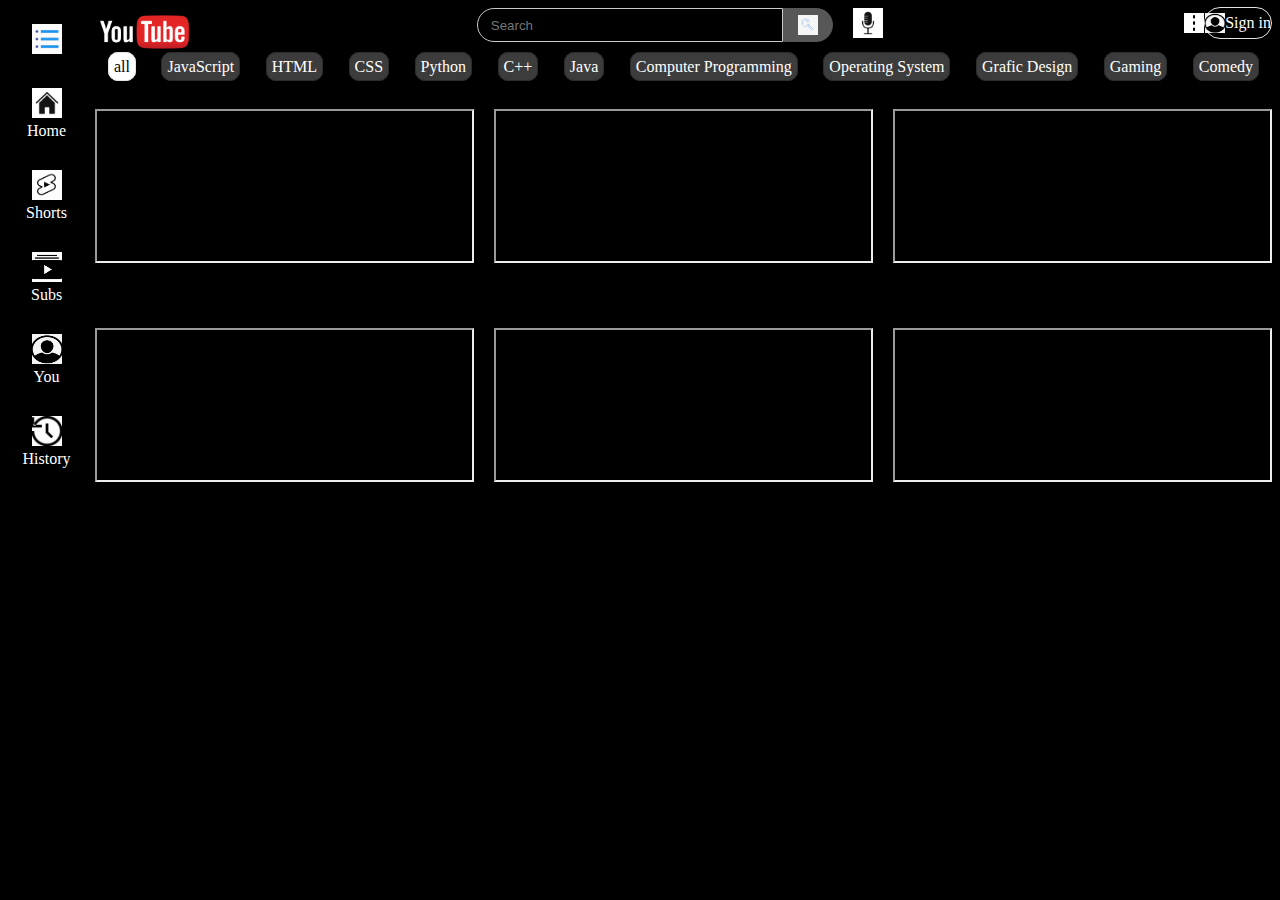
<file: index.html>
<!DOCTYPE html>
<html lang="en">
<head>
    <meta charset="UTF-8">
    <meta name="viewport" content="width=device-width, initial-scale=1.0">
    <title>Document</title>
    <link rel="stylesheet" href="CSS 12.css">
    <!-- <link rel="stylesheet" href="https://cdnjs.cloudflare.com/ajax/libs/font-awesome/6.7.2/css/all.min.css" integrity="sha512-Evv84Mr4kqVGRNSgIGL/F/aIDqQb7xQ2vcrdIwxfjThSH8CSR7PBEakCr51Ck+w+/U6swU2Im1vVX0SVk9ABhg==" crossorigin="anonymous" referrerpolicy="no-referrer" /> -->
</head>
<body>
    <div class="side">
        <p>
            <img class="icon1" src="list.png" alt="list"><br>
            <img class="icon" src="home.png" alt="home"><br>Home<br>
            <img class="icon" src="shorts.png" alt="short"><br>Shorts<br>
            <img class="icon" src="subs.png" alt="subs"><br>Subs<br>
            <img class="icon" src="prof.png" alt="pro"><br>You<br>
            <img class="icon" src="history.png" alt="history"><br>History<br>
        </p>
    </div>
    <div class="header">
        <div class="toph">
            <img class="icon2" src="TY.png" alt="YT">
            <div class="serch">
                <input  class="ser" type="text" name="ser" id="ser" placeholder="   Search">
                <div class="serend">
                    <img class="icon3" src="mag.png" alt="mag">
                </div>
                <div class="mic">
                    <img class="icon1" src="mic.png" alt="mic">
                </div>
            </div>
            <div class="acc">
                <img class="icon4" src="dots.png" alt="dots">
                <div class="bord">
                    <img class="icon4" src="prof.png" alt="prof">
                    <span class="rest1">Sign in</span>
                </div>
            </div>
        </div>
        <div class="both">
            <div>
                <span class="all">
                    all
                </span>
            </div>
            <div>
                <span class="rest">
                    JavaScript
                </span>
            </div>
            <div>
                <span class="rest">
                    HTML
                </span>
            </div>
            <div>
                <span class="rest">
                    CSS
                </span>
            </div>
            <div>
                <span class="rest">
                    Python
                </span>
            </div>
            <div>
                <span class="rest">
                    C++
                </span>
            </div>
            <div>
                <span class="rest">
                    Java
                </span>
            </div>
            <div>
                <span class="rest">
                    Computer Programming
                </span>
            </div>
            <div>
                <span class="rest">
                    Operating System
                </span>
            </div>
            <div>
                <span class="rest">
                    Grafic Design
                </span>
            </div>
            <div>
                <span class="rest">
                    Gaming 
                </span>
            </div>
            <div>
                <span class="rest">
                    Comedy
                </span>
            </div>
        </div>
    </div>
    <div class="main">
        <div class="v1">
            <iframe src="https://www.youtube.com/embed/Uzv3djZkSsc"></iframe>
        </div>
        <div class="v2">
            <iframe src="https://www.youtube.com/embed/wil6oMUc-Bs"></iframe>
        </div>
        <div class="v3">
            <iframe src="https://www.youtube.com/embed/D7Ze7yh21-Y"></iframe>
        </div>
        <div class="v4">
            <iframe src="https://www.youtube.com/embed/nUad8BqL9SI"></iframe>
        </div>
        <div class="v5">
            <iframe src="https://www.youtube.com/embed/EcPMA4DIakM"></iframe>
        </div>
        <div class="v6">
            <iframe src="https://www.youtube.com/embed/ezP4kbOvs_E"></iframe>
        </div>
    </div>
</body>
</html>
</file>
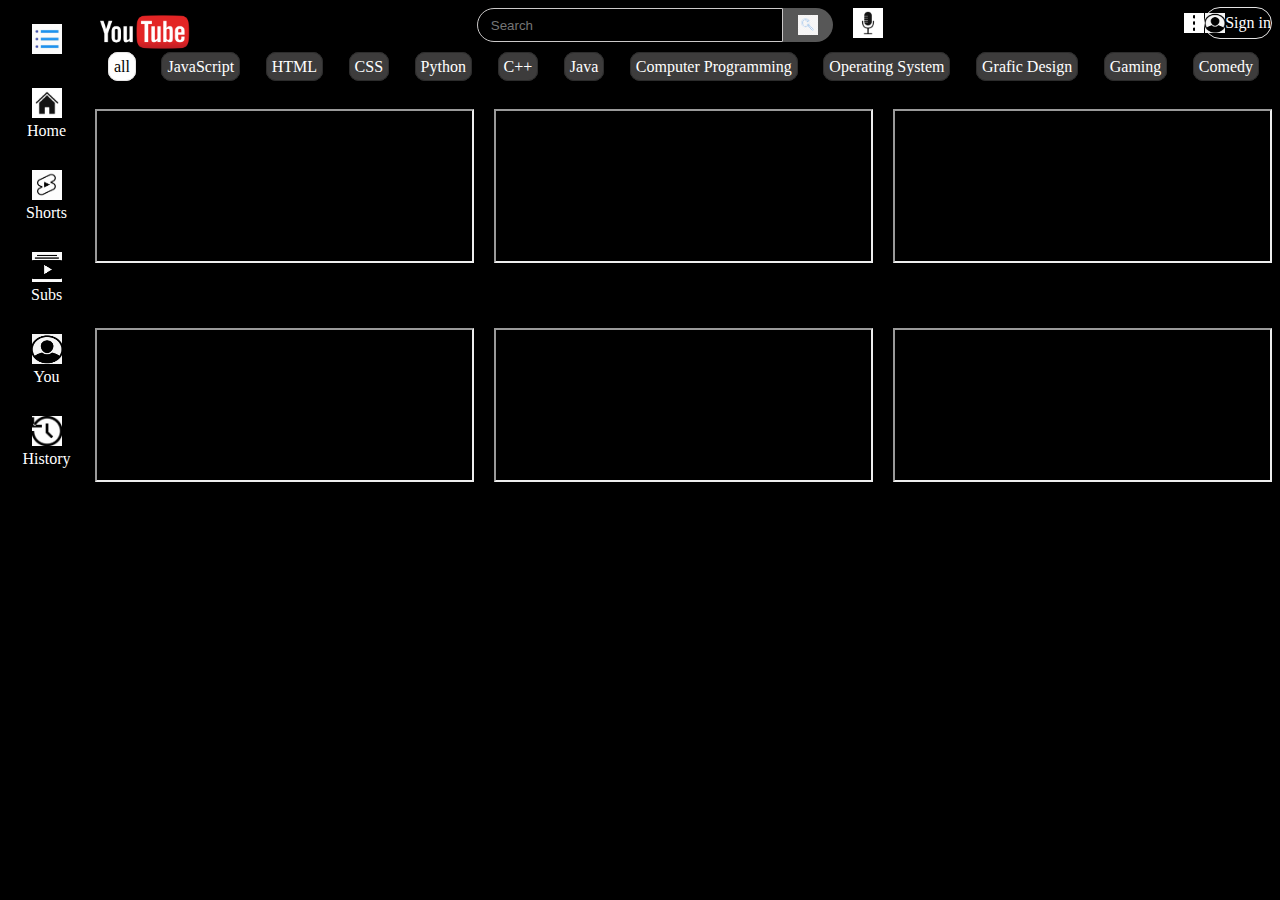
<file: CSS 12.html>
<!DOCTYPE html>
<html lang="en">
<head>
    <meta charset="UTF-8">
    <meta name="viewport" content="width=device-width, initial-scale=1.0">
    <title>Document</title>
    <link rel="stylesheet" href="CSS 12.css">
    <!-- <link rel="stylesheet" href="https://cdnjs.cloudflare.com/ajax/libs/font-awesome/6.7.2/css/all.min.css" integrity="sha512-Evv84Mr4kqVGRNSgIGL/F/aIDqQb7xQ2vcrdIwxfjThSH8CSR7PBEakCr51Ck+w+/U6swU2Im1vVX0SVk9ABhg==" crossorigin="anonymous" referrerpolicy="no-referrer" /> -->
</head>
<body>
    <div class="side">
        <p>
            <img class="icon1" src="list.png" alt="list"><br>
            <img class="icon" src="home.png" alt="home"><br>Home<br>
            <img class="icon" src="shorts.png" alt="short"><br>Shorts<br>
            <img class="icon" src="subs.png" alt="subs"><br>Subs<br>
            <img class="icon" src="prof.png" alt="pro"><br>You<br>
            <img class="icon" src="history.png" alt="history"><br>History<br>
        </p>
    </div>
    <div class="header">
        <div class="toph">
            <img class="icon2" src="TY.png" alt="YT">
            <div class="serch">
                <input  class="ser" type="text" name="ser" id="ser" placeholder="   Search">
                <div class="serend">
                    <img class="icon3" src="mag.png" alt="mag">
                </div>
                <div class="mic">
                    <img class="icon1" src="mic.png" alt="mic">
                </div>
            </div>
            <div class="acc">
                <img class="icon4" src="dots.png" alt="dots">
                <div class="bord">
                    <img class="icon4" src="prof.png" alt="prof">
                    <span class="rest1">Sign in</span>
                </div>
            </div>
        </div>
        <div class="both">
            <div>
                <span class="all">
                    all
                </span>
            </div>
            <div>
                <span class="rest">
                    JavaScript
                </span>
            </div>
            <div>
                <span class="rest">
                    HTML
                </span>
            </div>
            <div>
                <span class="rest">
                    CSS
                </span>
            </div>
            <div>
                <span class="rest">
                    Python
                </span>
            </div>
            <div>
                <span class="rest">
                    C++
                </span>
            </div>
            <div>
                <span class="rest">
                    Java
                </span>
            </div>
            <div>
                <span class="rest">
                    Computer Programming
                </span>
            </div>
            <div>
                <span class="rest">
                    Operating System
                </span>
            </div>
            <div>
                <span class="rest">
                    Grafic Design
                </span>
            </div>
            <div>
                <span class="rest">
                    Gaming 
                </span>
            </div>
            <div>
                <span class="rest">
                    Comedy
                </span>
            </div>
        </div>
    </div>
    <div class="main">
        <div class="v1">
            <iframe src="https://www.youtube.com/embed/Uzv3djZkSsc"></iframe>
        </div>
        <div class="v2">
            <iframe src="https://www.youtube.com/embed/wil6oMUc-Bs"></iframe>
        </div>
        <div class="v3">
            <iframe src="https://www.youtube.com/embed/D7Ze7yh21-Y"></iframe>
        </div>
        <div class="v4">
            <iframe src="https://www.youtube.com/embed/nUad8BqL9SI"></iframe>
        </div>
        <div class="v5">
            <iframe src="https://www.youtube.com/embed/EcPMA4DIakM"></iframe>
        </div>
        <div class="v6">
            <iframe src="https://www.youtube.com/embed/ezP4kbOvs_E"></iframe>
        </div>
    </div>
</body>
</html>
</file>
<file: CSS 12.css>
body{
    display: grid;
    grid-template-areas:
    "side header header header"
    "side main main main"
    "side main main main";
    grid-template-columns: 1fr 5fr 5fr 5fr;
    grid-template-rows: 1fr 3fr 3fr;
    gap: 10px;
    background-color: black;
}
.header{
    grid-area: header;
}
.side{
    grid-area: side;
    display: flex;
    flex-direction: column;
    text-align: center;
    background-color: black;
    color: white;
    justify-content: flex-start;
}
.main{
    grid-area: main;
    display: grid;
    grid-template-columns: repeat(3, 1fr);
    grid-template-rows: repeat(2, 1fr);
    gap: 20px;
}
.icon{
    width: 30px;
    height: 30px;
    padding-top: 30px ;
}
.icon1{
    width: 30px;
    height: 30px;
}
.icon2{
    width: 100PX;
    height: 50px;
}
.icon3{
    margin: 0 auto;
    width: 20px;
    height: 20px;
}
.icon4{
    width: 20px;
    height: 20px;
}
.ser{
    border: 1px solid rgb(203, 201, 201);
    border-radius: 20px 0px 0px 20px;
    width: 300px;
    height: 30px;
    background-color: black;
}
.serend{
    display: flex;
    flex-direction: column;
    justify-content: center;
    border-radius: 0px 20px 20px 0px;
    width: 50px;
    height: 34px;
    background-color: rgb(87, 87, 87);
}
.toph{
    display: flex;
    flex-direction: row;
    justify-content: space-between;
}
.serch{
    display: flex;
    flex-direction: row;
    justify-content: space-around;
}
.both{
    display: flex;
    flex-direction: row;
    justify-content: space-around;
}
.all{
    background-color: white;
    color: black;
    width: auto;
    height: auto;
    padding: 5px;
    border: 1px solid rgb(229, 228, 228);
    border-radius: 10px;
}
.rest{
    background-color: rgb(61, 60, 60);
    color: white;
    width: auto;
    height: auto;
    padding: 5px;
    border: 1px solid rgb(44, 44, 44);
    border-radius: 10px;
}
.mic{
    padding-left: 20px;
    padding-right: 20px;
}
.acc{
    width: auto;
    height: 30px;
    display: flex;
    flex-direction: row;
    justify-content: center;
    align-items: center;
    text-align: center;
}
.bord{
    height: 30px;
    align-items:center ;
    border: 1px solid rgb(229, 228, 228);
    border-radius: 30px;
    display: flex;
    flex-direction: row;
    justify-content:space-around;
}
.rest1{
    color: white;
}
.v1{
    display: flex;
    flex-direction: column;
    justify-content: center;
    width: auto;
    height: auto;
    grid-area: 1/1/1/2;
}
.v2{
    display: flex;
    flex-direction: column;
    justify-content: center;
    width: auto;
    height: auto;
    grid-area: 1/2/1/3;
}
.v3{
    display: flex;
    flex-direction: column;
    justify-content: center;
    width: auto;
    height: auto;
    grid-area: 1/3/1/4;
}
.v4{
    display: flex;
    flex-direction: column;
    justify-content: center;
    width: auto;
    height: auto;
    grid-area: 2/1/2/2;
}
.v5{
    display: flex;
    flex-direction: column;
    justify-content: center;
    width: auto;
    height: auto;
    grid-area: 2/2/2/3;
}
.v6{
    display: flex;
    flex-direction: column;
    justify-content: center;
    width: auto;
    height: auto;
    grid-area: 2/3/2/4;
}
</file>
